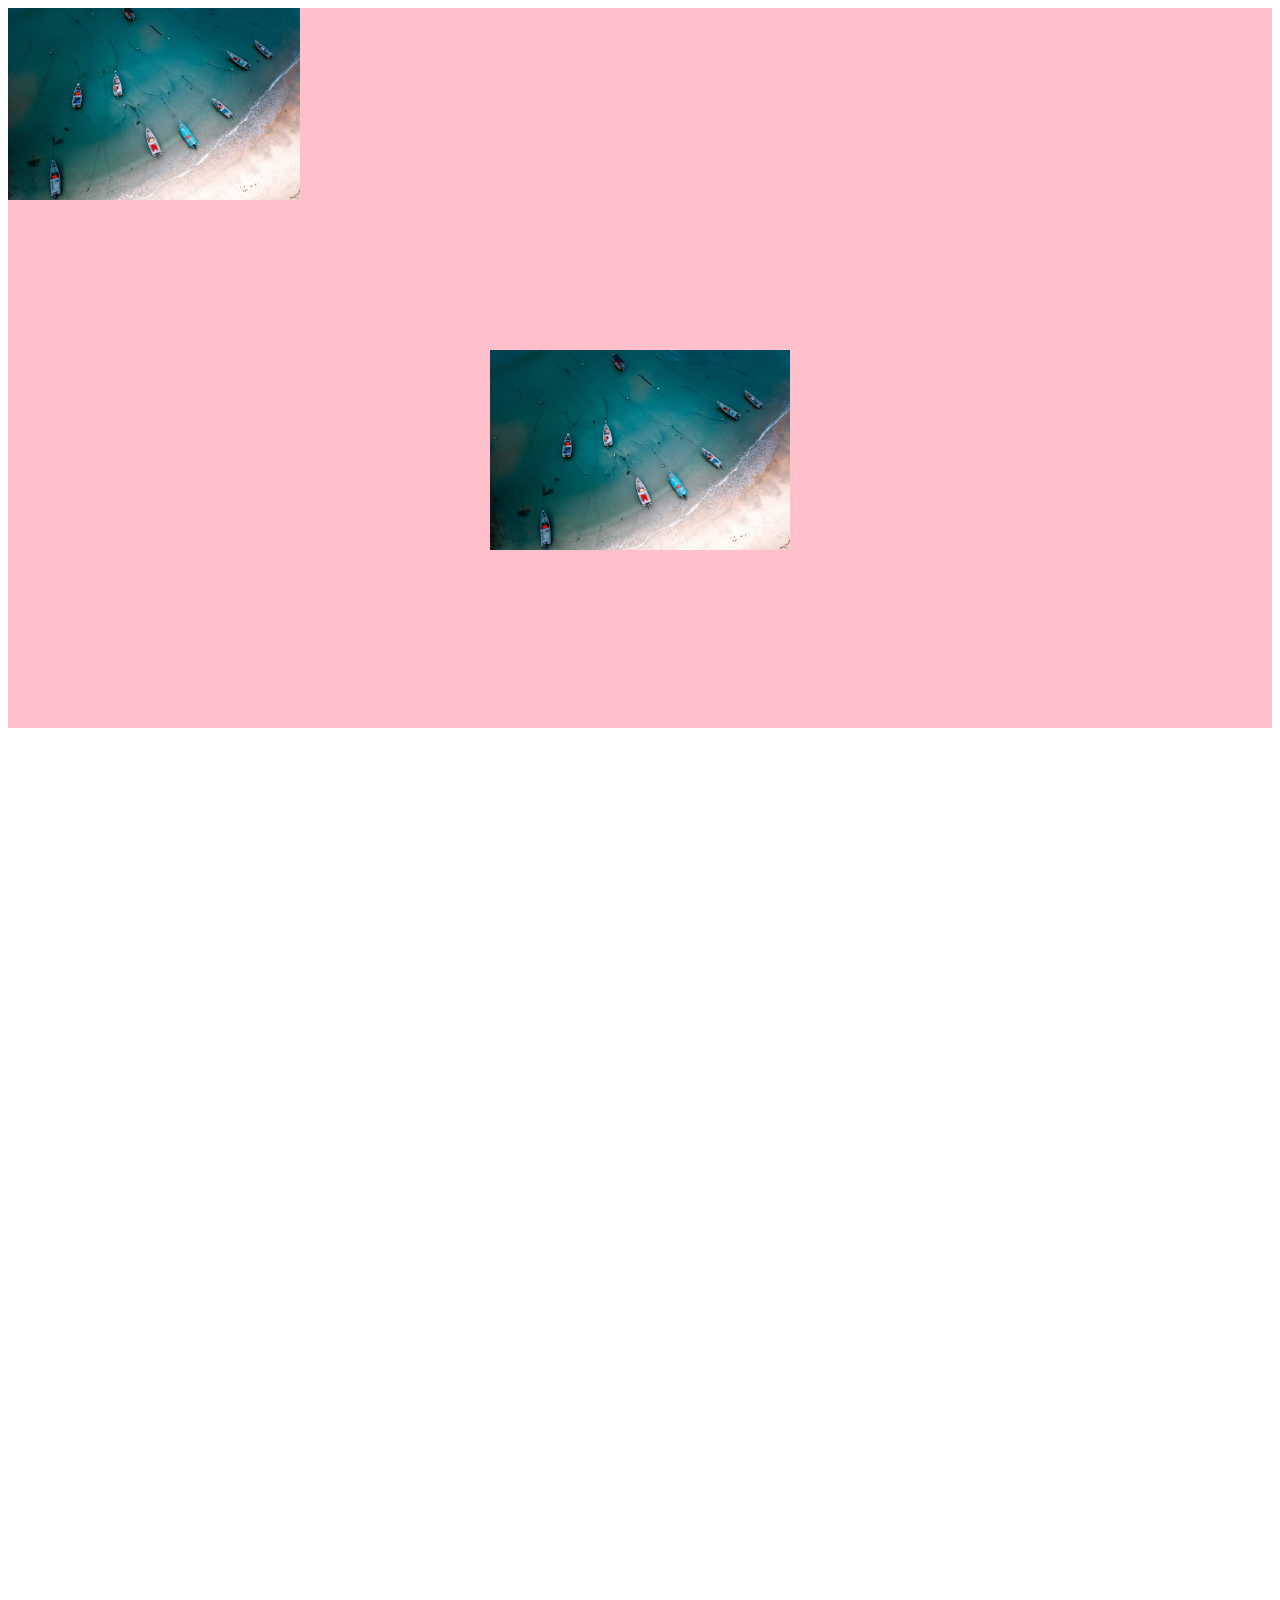
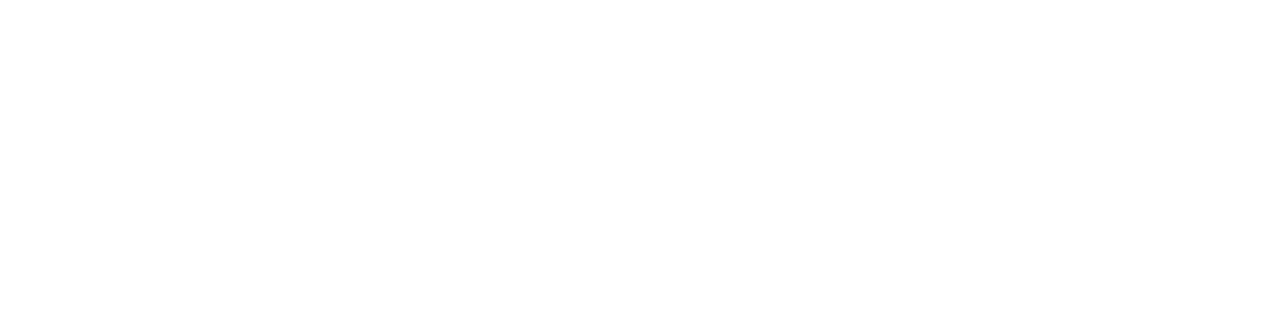
<file: background.html>
<!DOCTYPE html>
<html lang="en">
<head>
    <meta charset="UTF-8">
    <meta http-equiv="X-UA-Compatible" content="IE=edge">
    <meta name="viewport" content="width=device-width, initial-scale=1.0">
    <title>Document</title>
    <style>
        body{ height: 1900px;}
        .box{ height: 80vh; background-color: pink; 
            background-image: url(./img/header-bg.jpg), url(./img/header-bg.jpg);
            background-size: 300px;
            background-repeat: no-repeat;/*repeat, no-repeat  repeat-x repeat-y*/
            background-position: center, left top; /* width height */
            background-attachment: fixed;
        }
    </style>
</head>
<body>
    <div class="box"></div>
</body>
</html>
</file>
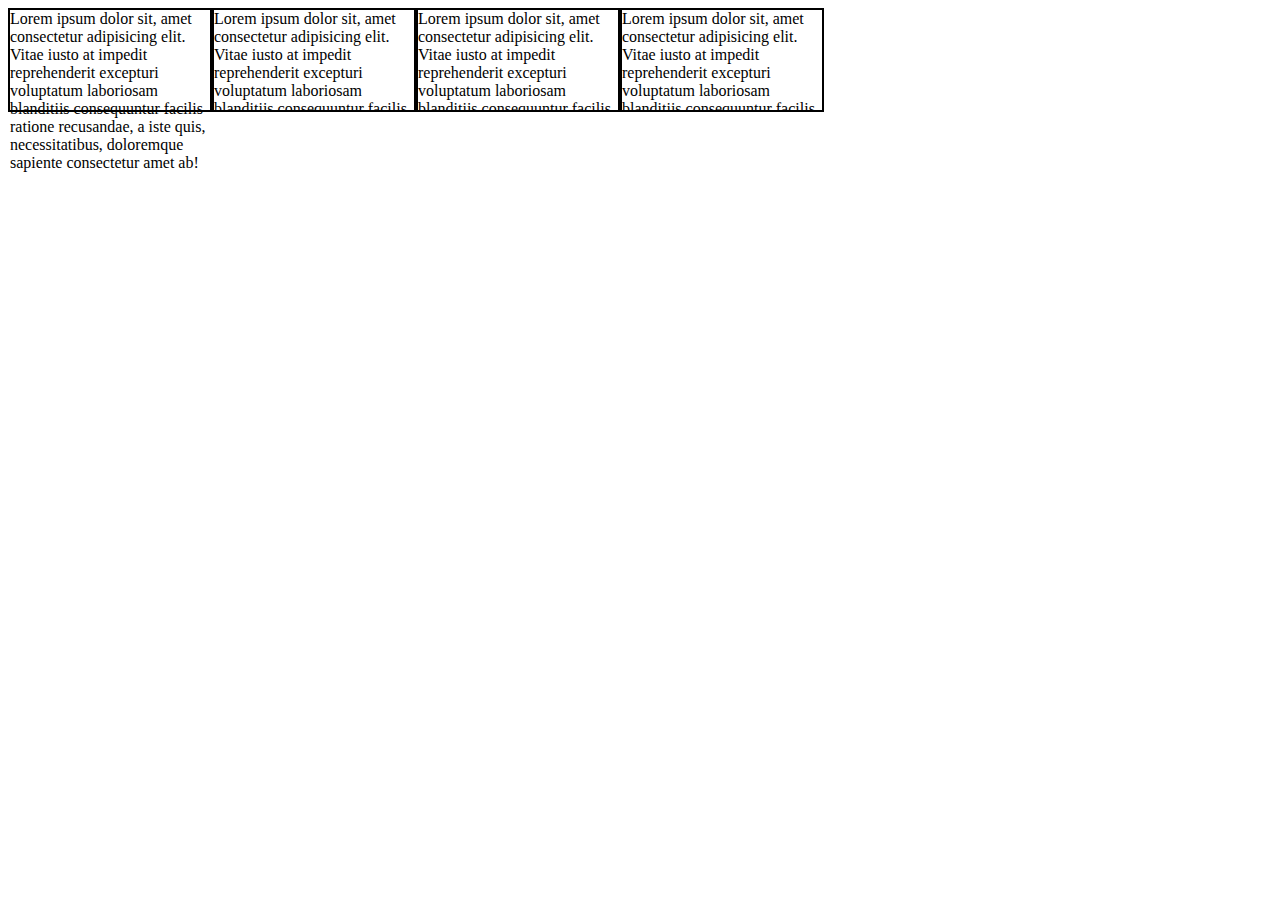
<file: overflow.html>
<!DOCTYPE html>
<html lang="en">
<head>
    <meta charset="UTF-8">
    <meta http-equiv="X-UA-Compatible" content="IE=edge">
    <meta name="viewport" content="width=device-width, initial-scale=1.0">
    <title>Document</title>
    <style>
        .box{ width: 200px; height: 100px; border: 2px solid #000; float: left;}
        .a{ overflow: visible;}
        .b{ overflow: hidden;}
        .c{overflow: scroll;}
        .d{ overflow: auto;}
    </style>
</head>
<body>
    <div class="box a">
        Lorem ipsum dolor sit, amet consectetur adipisicing elit. Vitae iusto at impedit reprehenderit excepturi voluptatum laboriosam blanditiis consequuntur facilis ratione recusandae, a iste quis, necessitatibus, doloremque sapiente consectetur amet ab!
    </div>
    <div class="box b">
        Lorem ipsum dolor sit, amet consectetur adipisicing elit. Vitae iusto at impedit reprehenderit excepturi voluptatum laboriosam blanditiis consequuntur facilis ratione recusandae, a iste quis, necessitatibus, doloremque sapiente consectetur amet ab!
    </div>
    <div class="box c">
        Lorem ipsum dolor sit, amet consectetur adipisicing elit. Vitae iusto at impedit reprehenderit excepturi voluptatum laboriosam blanditiis consequuntur facilis ratione recusandae, a iste quis, necessitatibus, doloremque sapiente consectetur amet ab!
    </div>
    <div class="box d">
        Lorem ipsum dolor sit, amet consectetur adipisicing elit. Vitae iusto at impedit reprehenderit excepturi voluptatum laboriosam blanditiis consequuntur facilis ratione recusandae, a iste quis, necessitatibus, doloremque sapiente consectetur amet ab!
    </div>
</body>
</html>
</file>
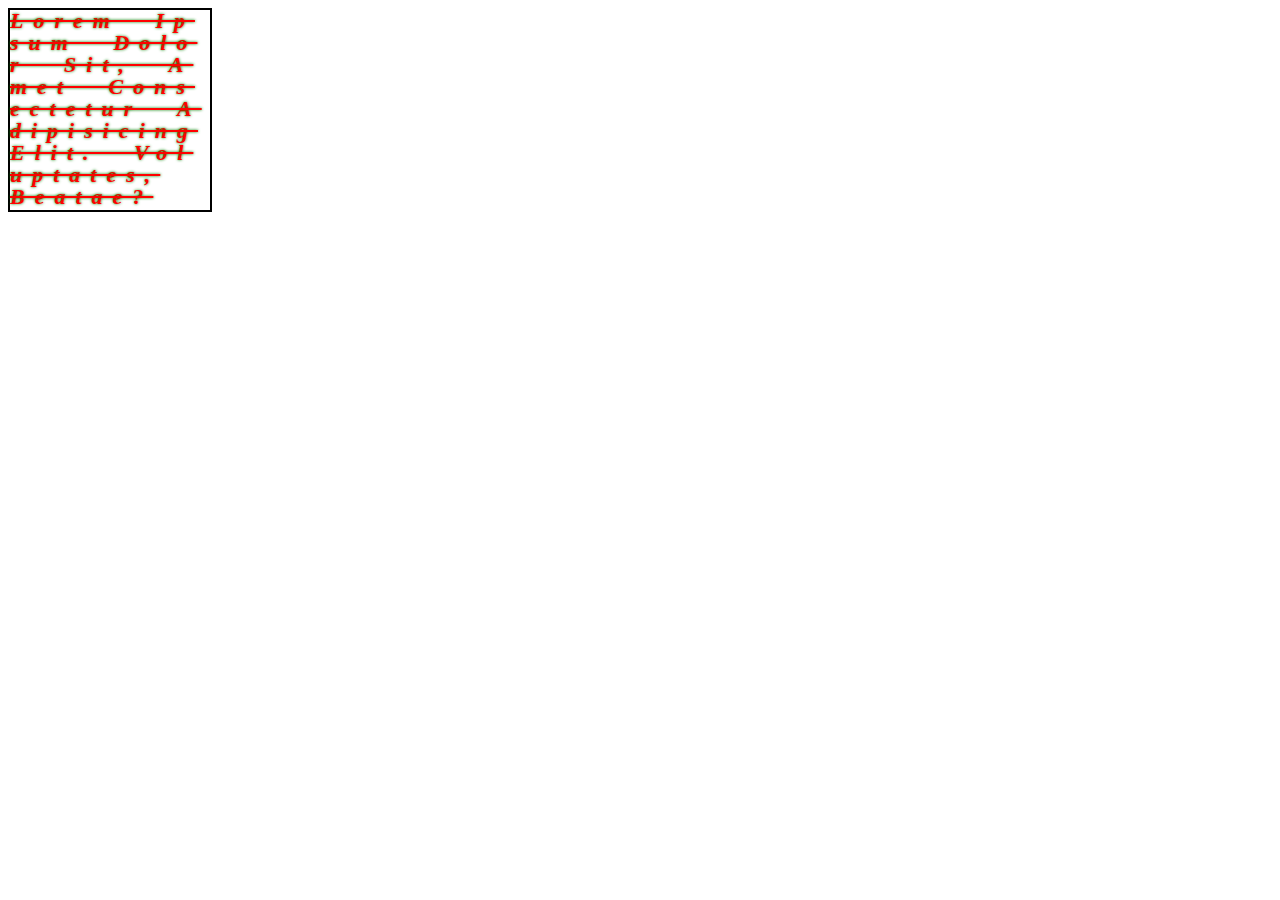
<file: text-f.html>
<!DOCTYPE html>
<html lang="en">
<head>
    <meta charset="UTF-8">
    <meta http-equiv="X-UA-Compatible" content="IE=edge">
    <meta name="viewport" content="width=device-width, initial-scale=1.0">
    <title>Document</title>
    <style>
        .box{ width: 200px; height: 200px; border: 2px solid #000;
            font-size: 22px; font-weight: bold; font-style: italic;
            color: red; text-shadow: 0px 0px 3px green;
            text-transform:capitalize ; /* uppercase lowercase*/
            text-decoration: line-through;/*  underline none overline*/
            line-height: 22px;
            letter-spacing: 10px;
            word-spacing: 20px;
            word-break:break-all;
             
        }
    </style>
</head>
<body>
    <div class="box">Lorem ipsum dolor sit, amet consectetur adipisicing elit. Voluptates, beatae?</div>
</body>
</html>
</file>
